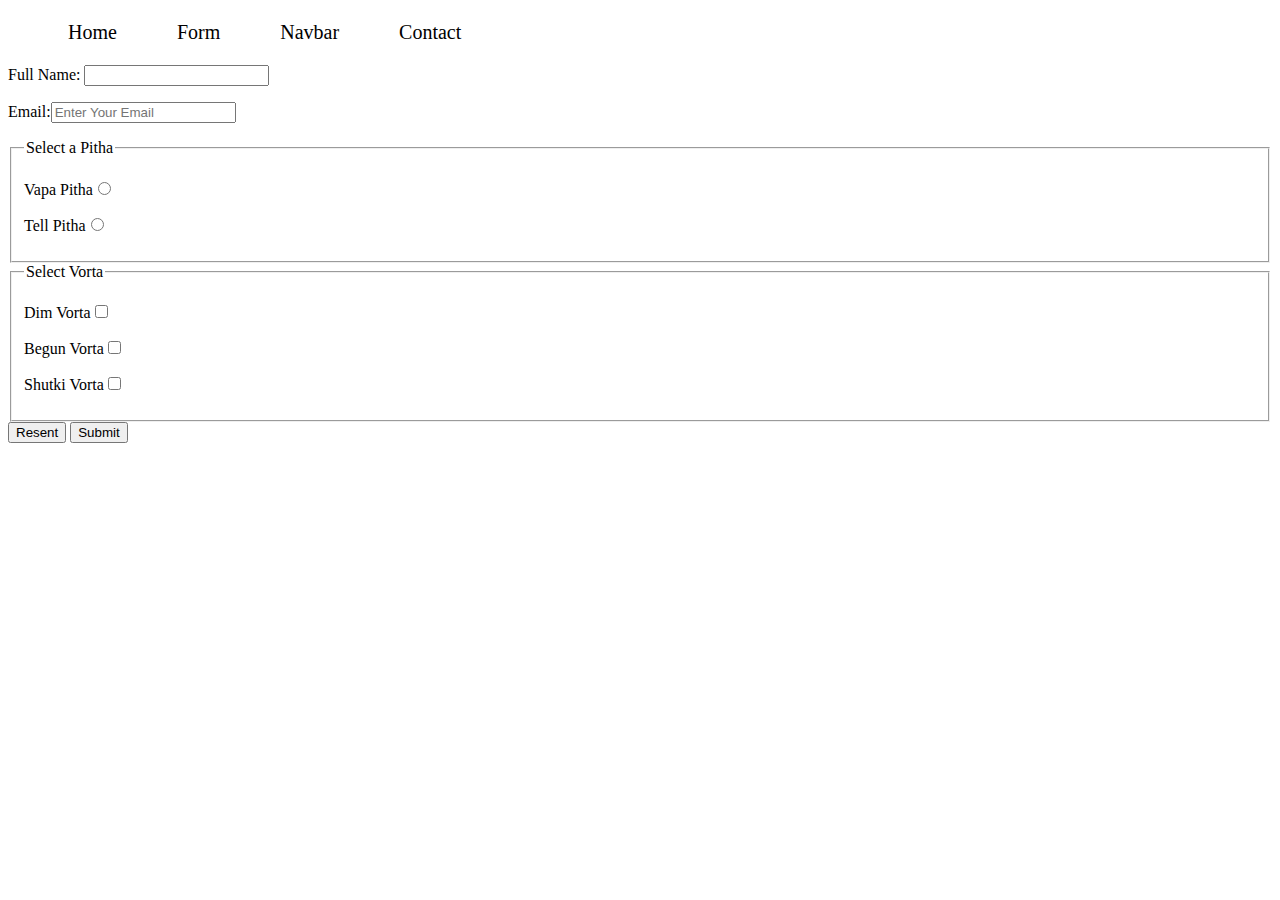
<file: form.html>
<!DOCTYPE html>
<html lang="en">

<head>
    <meta charset="UTF-8">
    <meta http-equiv="X-UA-Compatible" content="IE=edge">
    <meta name="viewport" content="width=device-width, initial-scale=1.0">
    <title>Form</title>
    <link rel="stylesheet" href="css/nav.css">
</head>

<body>
    <header>
        <nav>
            <ul>
                <li><a href="index.html">Home</a></li>
                <li><a href="form.html">Form</a></li>
                <li><a href="nav.html">Navbar</a></li>
                <li><a href="#">Contact</a>
                </li>
            </ul>
        </nav>
    </header>
    <section class="form">
        <form action="#">
            <p>
                <label for="fname">Full Name: <input type="text" name="name" id="fname"></label>
            </p>
            <p>
                <label for="email">Email:<input type="email" name="Email" placeholder="Enter Your Email"
                        id="email"></label>
            </p>
            <fieldset>
                <legend>Select a Pitha</legend>
                <p><label for="vapa">Vapa Pitha<input type="radio" name="pitha" id="vapa"></label></p>
                <p><label for="tell">Tell Pitha<input type="radio" name="pitha" id="tell"></label></p>
            </fieldset>
            <fieldset>
                <legend>Select Vorta</legend>
                <p><label for="dim">Dim Vorta<input type="checkbox" name="vorta" id="dim"></label></p>
                <p><label for="begun">Begun Vorta<input type="checkbox" name="vorta" id="begun"></label></p>
                <p><label for="shutki">Shutki Vorta<input type="checkbox" name="vorta" id="shutki"></label></p>
            </fieldset>
            <input type="reset" value="Resent">
            <button type="submit">Submit</button>
        </form>
    </section>
</body>

</html>
</file>
<file: css/nav.css>
nav>ul {
    display: flex;
}

ul li {
    margin-right: 20px;
    list-style: none;
    padding: 5px 20px;
}

ul li:hover {
    background-color: greenyellow;
}

ul li a {
    text-decoration: none;
    color: black;
    font-size: 20px;
}

ul li:hover ul {
    display: block;
}

.dropdown {
    display: none;
    position: absolute;
    padding: 0;
}

.dropdown li {
    margin: 0;
    padding: 0;
}
</file>
